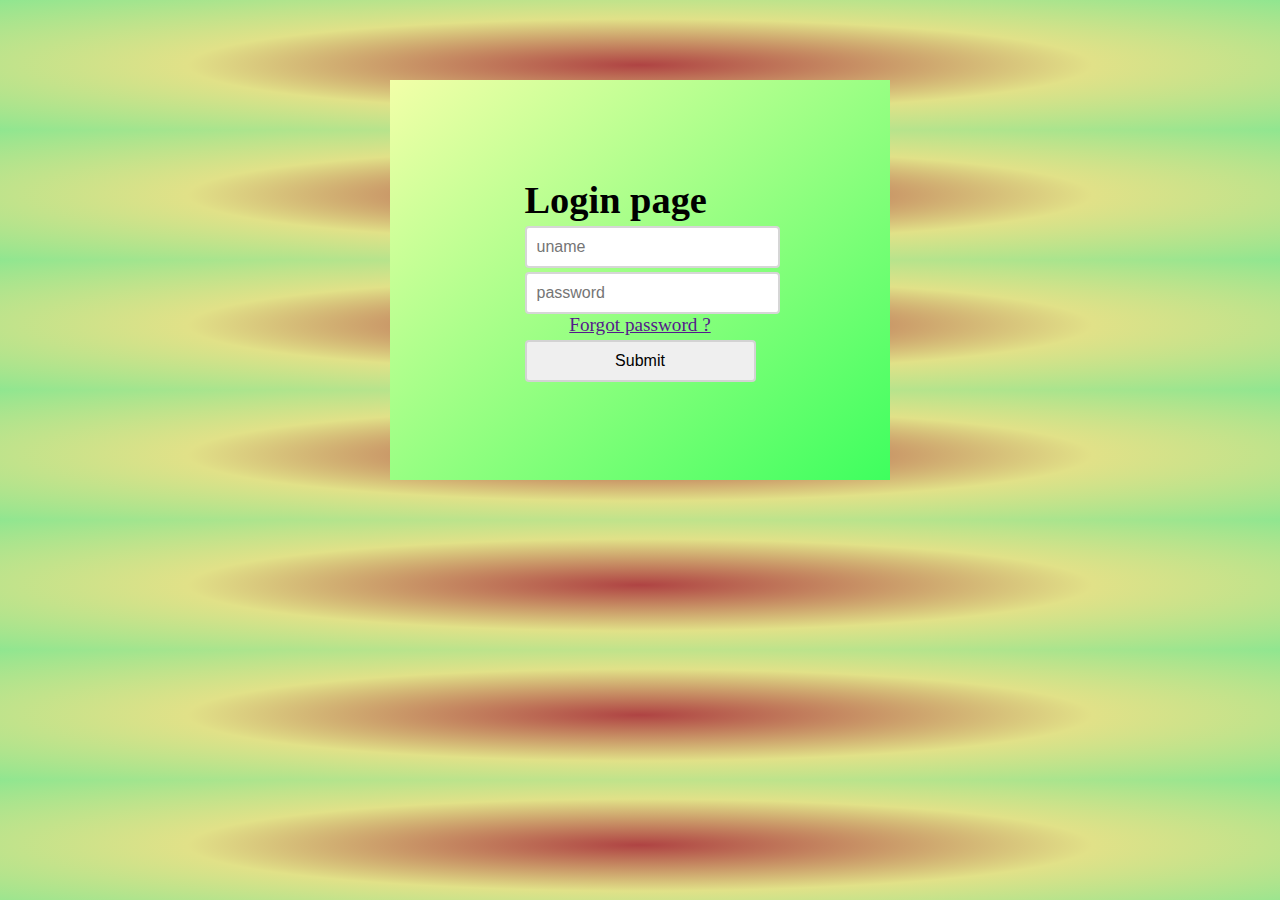
<file: Login_form/index.html>
<!DOCTYPE html>
<html><head>
    <title>
        Login
    </title>
    <link rel="stylesheet" href="style.css">
</head>
<body>
    
<div id ="Container">
   
 <form action=" " method="Post">
    <h1>Login page</h1>
    <input type = "text" placeholder="uname"><br>
    <input type = "password" placeholder="password"><br>
        <a href="">Forgot password ?</a>
    <br><input type = submit>  <br>


    </form>
</div>
</body>
    
</html>
</file>
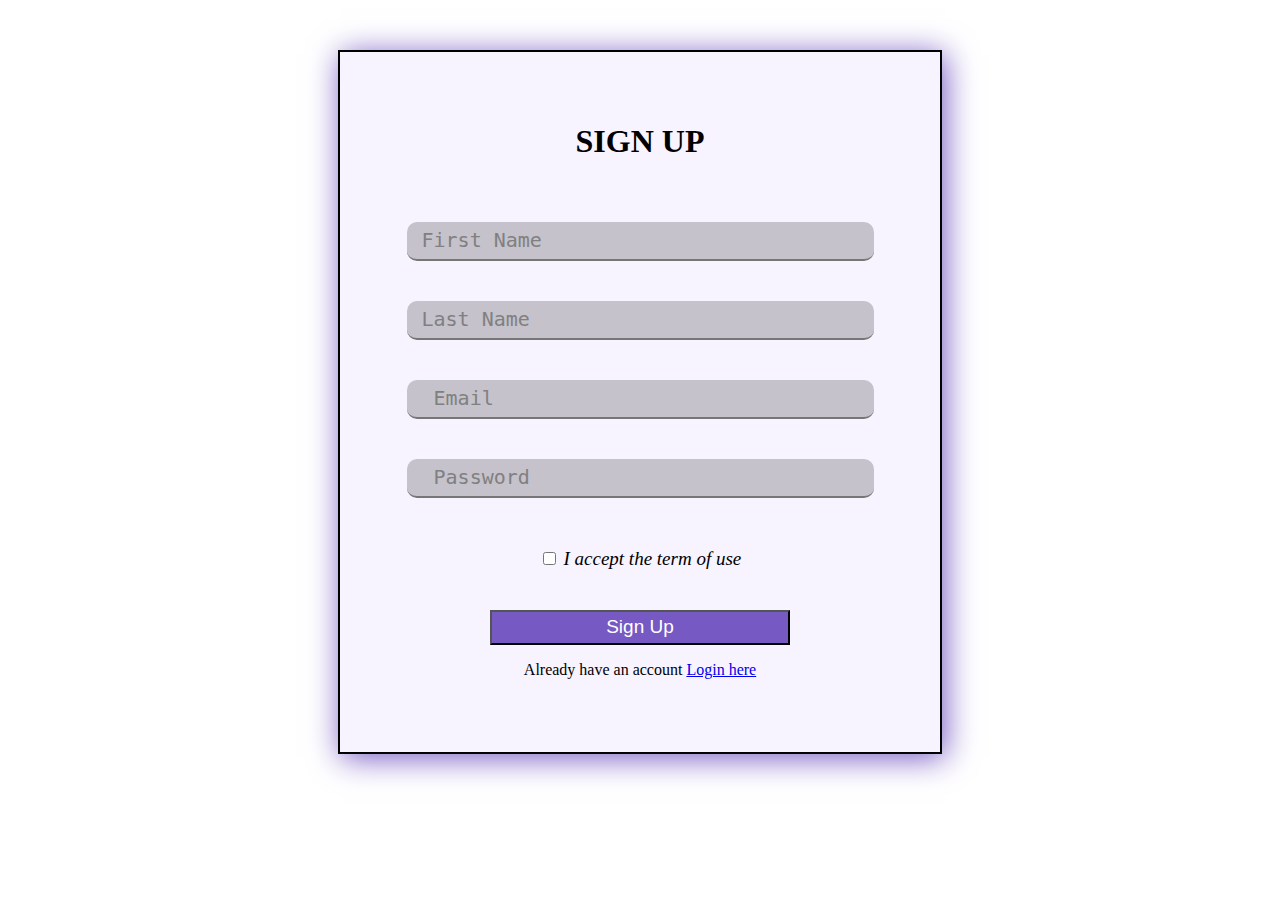
<file: new.html>
<!Doctype html>

<html>
<head>
   <title> SIGN UP </title>

  <style>

   body{
            background-image:url("C:/Users/Satyam/Desktop/WPT/contactus1.jpg");
            background-size: 190% ;
         }

	#Md1{
              margin: 50px auto;
	  	 background-color:white;
          height:700px;
          width:600px;	
          border: 2px solid black;
           background-color:#ac8cff;
            
            background-color:rgb(172, 140, 255,0.1);
           z-index:0;
           box-shadow: 3px 4px 30px #7659c2;
	}
       #Mh11{
         padding-top:50px;
   	 font-family: Comic Sans MS, Comic Sans, cursive	;
     }
   #Mdit1{
         padding-top:40px;
   	
     }
     #Mdit2{
         padding-top:40px;
   	
     }
  #Mdit5{
         padding-top:50px;
   	 font-size: 19px;	

     }
  #Mdit6{
         padding-top:40px;
   	 font-size: 19px;
         	

     }
#Mit1{
        width:450px;
   	height:35px;
       font-family:   Andale Mono, monospace;	
       font-size: 20px;
     text-align:Left;
      background-color:rgb(0,0,0,0.2);
          border-left:none;
          border-top:none;
          border-right:none;	
  border-radius:10px;
         padding-left:15px;
     }
#Mit2{
        width:450px;
   	height:35px;
       font-family:   Andale Mono, monospace;	
       font-size: 20px;
       background-color:rgb(0,0,0,0.2);
     text-align:Left;
      	 border-radius:10px;
          border-left:none;
          border-top:none;
          border-right:none;	
         padding-left:15px;
     }

#cbx1{
   font-size: 22px;	

}
#btt1{
  	
    height:35px;
    width:300px;
   background-color:rgb(118, 89, 194);
   color:white;
   font-size:19px;
}
 
#img1{
  	 position: relative; 
  z-index: 2;
  height:900px;
  width:900px;
}

input::placeholder {
  color: grey; 
}
input {
  color: white; 
}





  </style>
</head>



<body>

<div id="Md1" align="center">
<h1 id="Mh11"> SIGN UP</h1>


 <div id="Mdit1"> <input type="text" placeholder="First Name" id="Mit1" > </div>
 <div id="Mdit2">  <input type="text" placeholder="Last Name" id="Mit2" > </div>
 <div id="Mdit2">  <input type="email" placeholder=" Email" id="Mit2" > </div>
<div id="Mdit2">  <input type="password" placeholder=" Password" id="Mit2" > </div>
<div id="Mdit5">  <input type="checkbox"  id="cbx1" > <i>I accept the term of use</i> </div>
<div id="Mdit6">  <input type="submit" value="Sign Up"  id="btt1" > </div>
<div id="Mdit7">  <p>Already have an account <a href="file:///C:/Users/Satyam/Desktop/WPT/ArchHomePage/sign%20in%20page.html">Login here</a> </p></div>


</div>
</body>

</html>
</file>
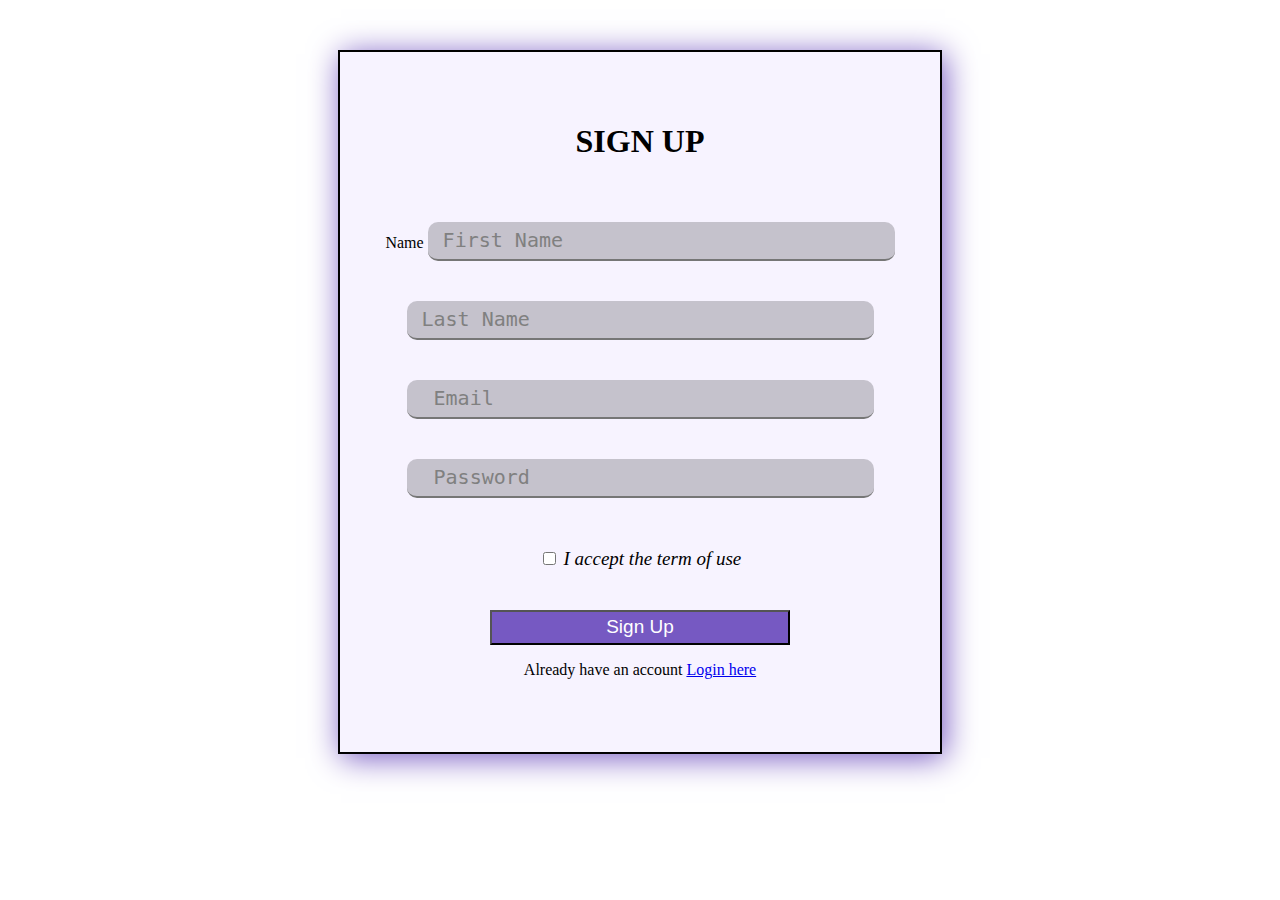
<file: NewExpSignIn.html>
<!Doctype html>

<html>
<head>
   <title> SIGN UP </title>

  <style>

   body{
            background-image:url("C:/Users/Satyam/Desktop/WPT/contactus1.jpg");
            background-size: 190% ;
         }

	#Md1{
              margin: 50px auto;
	  	 background-color:white;
          height:700px;
          width:600px;	
          border: 2px solid black;
           background-color:#ac8cff;
            
            background-color:rgb(172, 140, 255,0.1);
           z-index:0;
           box-shadow: 3px 4px 30px #7659c2;
	}
       #Mh11{
         padding-top:50px;
   	 font-family: Comic Sans MS, Comic Sans, cursive	;
     }
   #Mdit1{
         padding-top:40px;
   	
     }
     #Mdit2{
         padding-top:40px;
   	
     }
  #Mdit5{
         padding-top:50px;
   	 font-size: 19px;	

     }
  #Mdit6{
         padding-top:40px;
   	 font-size: 19px;
         	

     }
#Mit1{
        width:450px;
   	height:35px;
       font-family:   Andale Mono, monospace;	
       font-size: 20px;
     text-align:Left;
      background-color:rgb(0,0,0,0.2);
          border-left:none;
          border-top:none;
          border-right:none;	
  border-radius:10px;
         padding-left:15px;
     }
#Mit2{
        width:450px;
   	height:35px;
       font-family:   Andale Mono, monospace;	
       font-size: 20px;
       background-color:rgb(0,0,0,0.2);
     text-align:Left;
      	 border-radius:10px;
          border-left:none;
          border-top:none;
          border-right:none;	
         padding-left:15px;
     }

#cbx1{
   font-size: 22px;	

}
#btt1{
  	
    height:35px;
    width:300px;
   background-color:rgb(118, 89, 194);
   color:white;
   font-size:19px;
}
 
#img1{
  	 position: relative; 
  z-index: 2;
  height:900px;
  width:900px;
}

input::placeholder {
  color: grey; 
}
input {
  color: white; 
}





  </style>
</head>



<body>

<div id="Md1" align="center">
<h1 id="Mh11"> SIGN UP</h1>


 <div id="Mdit1"><lable> Name </lable>  <input type="text" placeholder="First Name" id="Mit1" > </div>
 <div id="Mdit2">  <input type="text" placeholder="Last Name" id="Mit2" > </div>
 <div id="Mdit2">  <input type="email" placeholder=" Email" id="Mit2" > </div>
<div id="Mdit2">  <input type="password" placeholder=" Password" id="Mit2" > </div>
<div id="Mdit5">  <input type="checkbox"  id="cbx1" > <i>I accept the term of use</i> </div>
<div id="Mdit6">  <input type="submit" value="Sign Up"  id="btt1" > </div>
<div id="Mdit7">  <p>Already have an account <a href="#">Login here</a> </p></div>


</div>
</body>

</html>
</file>
<file: Login_form/style.css>
*{
           padding: 0;
           margin: 0;
           /* background-image: url("cdac.png"); */
       
        }
        body {
            /* background: url("cdac.png") no-repeat center center fixed; 
            height : 150px;
            background-size: cover; */
            height : 50px;
  background-image: radial-gradient(rgb(175, 67, 67), rgb(225, 225, 136), rgb(144, 230, 144));
            
      
           
        }
        #Container{
            display: flex;
           justify-content: center;
            align-items: center;
            width: 500px;
            height: 400px;
            background: linear-gradient(to top left,#3eff5e,#f2ffa8);
            margin: 80px auto ;
            text-align: center;
            font-size: larger;
            
            
        }



        input[type= "text"]:hover,input[type = "password"]:hover{
            cursor:pointer;
            border:#bd8606;
       
        }





        input[type="submit"]:hover,
        input[type="reset"]:hover {
            background-color: #f6f6f6;
            border: none;
            font-size: 16px;
            cursor: pointer;
        }

h1{
    display: flex;
    /* justify-content: center; */
    align-items: center;
}
input{
    width : 100%;
    padding :10px;
    border: 2px,solid,#cccc;
    border-radius: 4px;
    font-size: 1rem;
    margin-top: 4px;


}
</file>
